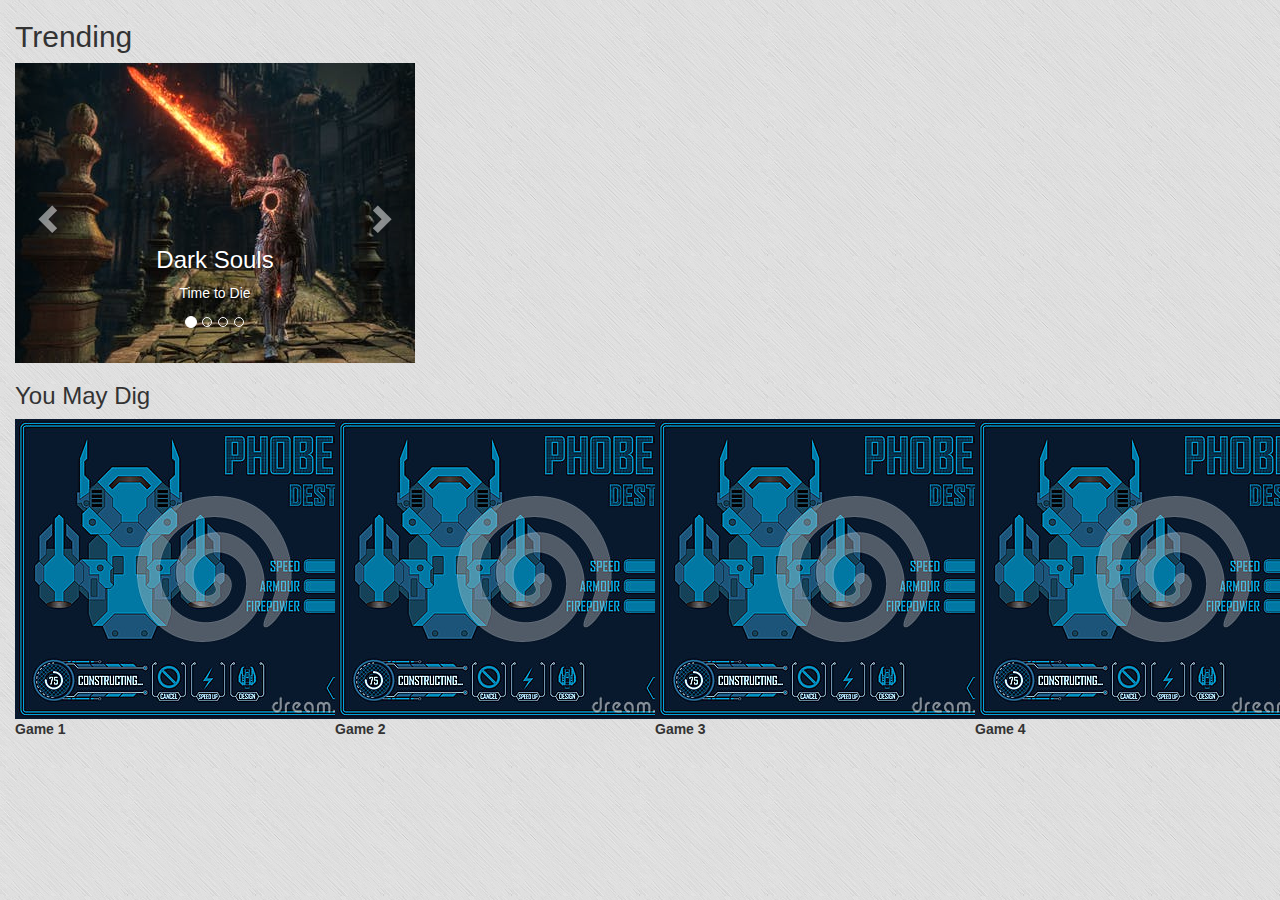
<file: HTML/Homepage.html>
<!DOCTYPE html>
<html lang="en">
<head>
  <title>Home page</title>
  <meta charset="utf-8">
  <meta name="viewport" content="width=device-width, initial-scale=1">
  <link rel="stylesheet" href="https://maxcdn.bootstrapcdn.com/bootstrap/3.3.7/css/bootstrap.min.css">
  <script src="https://ajax.googleapis.com/ajax/libs/jquery/3.2.1/jquery.min.js"></script>
  <script src="https://maxcdn.bootstrapcdn.com/bootstrap/3.3.7/js/bootstrap.min.js"></script>
  
  <style>
  body, html
	{
		height: 100%; overflow:hidden; display:block; background-image: url("greylines.jpg"); background-color: #cccccc;
    
	}
	section1 {
	align: left-side;
	}
  
 #myCarousel.carousel.slide {
    width: 100%; 
    max-width: 400px; !important
	align: center;
}

	.well{
	width: 100%;
	}
	
	.full-width-div {
    position: absolute;
    width: 100%;
    left: 0;
}

 </style>
  
</head>
<body>
	<section1>	
		<div class="container-fluid">
		<h2>Trending</h2>
		  <div id="myCarousel" class="carousel slide" data-ride="carousel">
			<!-- Indicators -->
			<ol class="carousel-indicators">
			  <li data-target="#myCarousel" data-slide-to="0" class="active"></li>
			  <li data-target="#myCarousel" data-slide-to="1"></li>
			  <li data-target="#myCarousel" data-slide-to="2"></li>
			  <li data-target="#myCarousel" data-slide-to="3"></li>
			</ol>

			<!-- Wrapper for slides -->
			<div class="carousel-inner">

			  <div class="item active">
				<img src="darksouls.jpg" alt="Dark Souls" style="width:100%;">
				<div class="carousel-caption">
				  <h3>Dark Souls</h3>
				  <p>Time to Die</p>
				</div>
			  </div>

			  <div class="item">
				<img src="gta5.jpg" alt="Grand Theft Auto 5" style="width:100%;">
				<div class="carousel-caption">
				  <h3>Grand Theft Auto 5</h3>
				  <p>Busted!</p>
				</div>
			  </div>
			
			  <div class="item">
				<img src="fallout3.jpg" alt="fallout 3" style="width:100%;">
				<div class="carousel-caption">
				  <h3>fallout 3</h3>
				  <p>Vault 101</p>
				</div>
			  </div>
			  
			  <div class="item">
				<img src="skyrim.jpg" alt="skyrim" style="width:100%;">
				<div class="carousel-caption">
				  <h3>skyrim</h3>
				  <p>fus ro dah!</p>
				</div>
			  </div>
		  
			</div>

			<!-- Left and right controls -->
			<a class="left carousel-control" href="#myCarousel" data-slide="prev">
			  <span class="glyphicon glyphicon-chevron-left"></span>
			  <span class="sr-only">Previous</span>
			</a>
			<a class="right carousel-control" href="#myCarousel" data-slide="next">
			  <span class="glyphicon glyphicon-chevron-right"></span>
			  <span class="sr-only">Next</span>
			</a>
		  </div>
		</div>
	</section1>
	<section2>
		<div class="container-fluid">
		<h3>You May Dig</h3>
			<div class="row">
				<form>
					<div class="col-sm-12">
						<div class="row">
						
							<div class="col-sm-3 form-group">
								<img src="stockimage.jpg" alt="game1" style="width:400px;height:300px;">
								<label>Game 1</label>
							</div>
							<div class="col-sm-3 form-group">
								<img src="stockimage.jpg" alt="game1" style="width:400px;height:300px;" >
								<label>Game 2</label>
							</div>
							<div class="col-sm-3 form-group">
								<img src="stockimage.jpg" alt="game1" style="width:400px;height:300px;" >
								<label>Game 3</label>
							</div>
							<div class="col-sm-3 form-group">
								<img src="stockimage.jpg" alt="game1" style="width:400px;height:300px;" >
								<label>Game 4</label>
							</div>
							
						</div>		
					</div>
				</form>
			</div>
		</div>
	</section2>
	

</body>
</html>
</file>
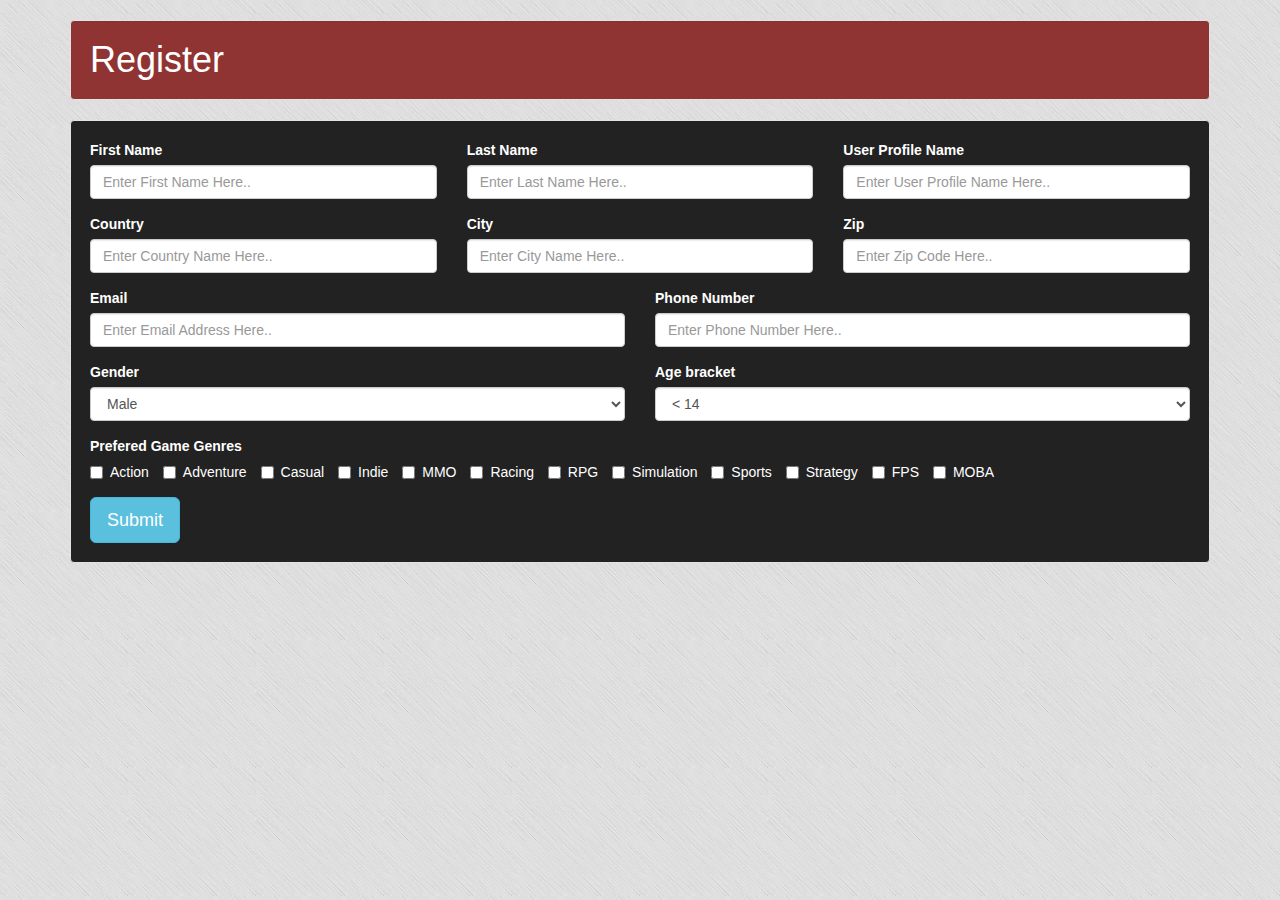
<file: HTML/register.html>
<!DOCTYPE html>
<html lang="en">
<head>
  <title>Register</title>
  <meta charset="utf-8">
  <meta name="viewport" content="width=device-width, initial-scale=1">
  <link rel="stylesheet" href="https://maxcdn.bootstrapcdn.com/bootstrap/3.3.7/css/bootstrap.min.css">
  <script src="https://ajax.googleapis.com/ajax/libs/jquery/3.2.1/jquery.min.js"></script>
  <script src="https://maxcdn.bootstrapcdn.com/bootstrap/3.3.7/js/bootstrap.min.js"></script>
  
  <style type="text/css">
	  
	  body, html
	{
		background-image: url("greylines.jpg"); background-color: #cccccc;
	}
	  
	  .container {
		color: #fff;
	  }
	  
	  .well {
		background-color: #222;
	  }
	  
	  .well-title {
		background-color: #903333;
	  }

</style>
  
</head>




<body>

<div class="container">
    <h1 class="well well-title">Register</h1>
	<div class="col-lg-12 well">
	<div class="row">
				<form>
					<div class="col-sm-12">
						<div class="row">
							<div class="col-sm-4 form-group">
								<label>First Name</label>
								<input type="text" placeholder="Enter First Name Here.." class="form-control">
							</div>
							<div class="col-sm-4 form-group">
								<label>Last Name</label>
								<input type="text" placeholder="Enter Last Name Here.." class="form-control">
							</div>
							<div class="col-sm-4 form-group">
								<label>User Profile Name</label>
								<input type="text" placeholder="Enter User Profile Name Here.." class="form-control">
							</div>
						</div>					
					
						<div class="row">
							<div class="col-sm-4 form-group">
								<label>Country</label>
								<input type="text" placeholder="Enter Country Name Here.." class="form-control">
							</div>	
							<div class="col-sm-4 form-group">
								<label>City</label>
								<input type="text" placeholder="Enter City Name Here.." class="form-control">
							</div>	
							<div class="col-sm-4 form-group">
								<label>Zip</label>
								<input type="text" placeholder="Enter Zip Code Here.." class="form-control">
							</div>		
						</div>
						
						<div class="row">
							<div class="col-sm-6 form-group">
								<label>Email</label>
								<input type="email" placeholder="Enter Email Address Here.." class="form-control">
							</div>		
							<div class="col-sm-6 form-group">
								<label>Phone Number</label>
								<input type="text" placeholder="Enter Phone Number Here.." class="form-control">
							</div>	
						</div>
						
						<div class="row">
							<div class="col-sm-6 form-group">
								<label for="gender">Gender</label>
								  <select class="form-control" id="gender">
									<option>Male</option>
									<option>Female</option>
									<option>Other</option>
								</select>
							</div>		
							<div class="col-sm-6 form-group">
								<label for="age">Age bracket</label>
								  <select class="form-control" id="age">
									<option>< 14</option>
									<option>14 - 18</option>
									<option>19 - 29</option>
									<option>45</option>
									<option>> 46</option>
								</select>
							</div>	
						</div>
						
						<div class="row">
							<div class="col-sm-12 form-group">
								<label for="genres">Prefered Game Genres</label><br>
									<label class="checkbox-inline">
									<input type="checkbox" value="">Action</label>
									
									<label class="checkbox-inline">
									<input type="checkbox" value="">Adventure</label>
									
									<label class="checkbox-inline">
									<input type="checkbox" value="">Casual</label>
									
									<label class="checkbox-inline">
									<input type="checkbox" value="">Indie</label>
									
									<label class="checkbox-inline">
									<input type="checkbox" value="">MMO</label>
									
									<label class="checkbox-inline">
									<input type="checkbox" value="">Racing</label>
									
									<label class="checkbox-inline">
									<input type="checkbox" value="">RPG</label>
									
									<label class="checkbox-inline">
									<input type="checkbox" value="">Simulation</label>
									
									<label class="checkbox-inline">
									<input type="checkbox" value="">Sports</label>
									
									<label class="checkbox-inline">
									<input type="checkbox" value="">Strategy</label>
									
									<label class="checkbox-inline">
									<input type="checkbox" value="">FPS</label>
									
									<label class="checkbox-inline">
									<input type="checkbox" value="">MOBA</label>
								
							</div>			
						</div>
						
					
					<button type="button" class="btn btn-lg btn-info">Submit</button>					
					</div>
				</form> 
				</div>
	</div>
	</div>
	</nav>
  

</body>
</html>
</file>
